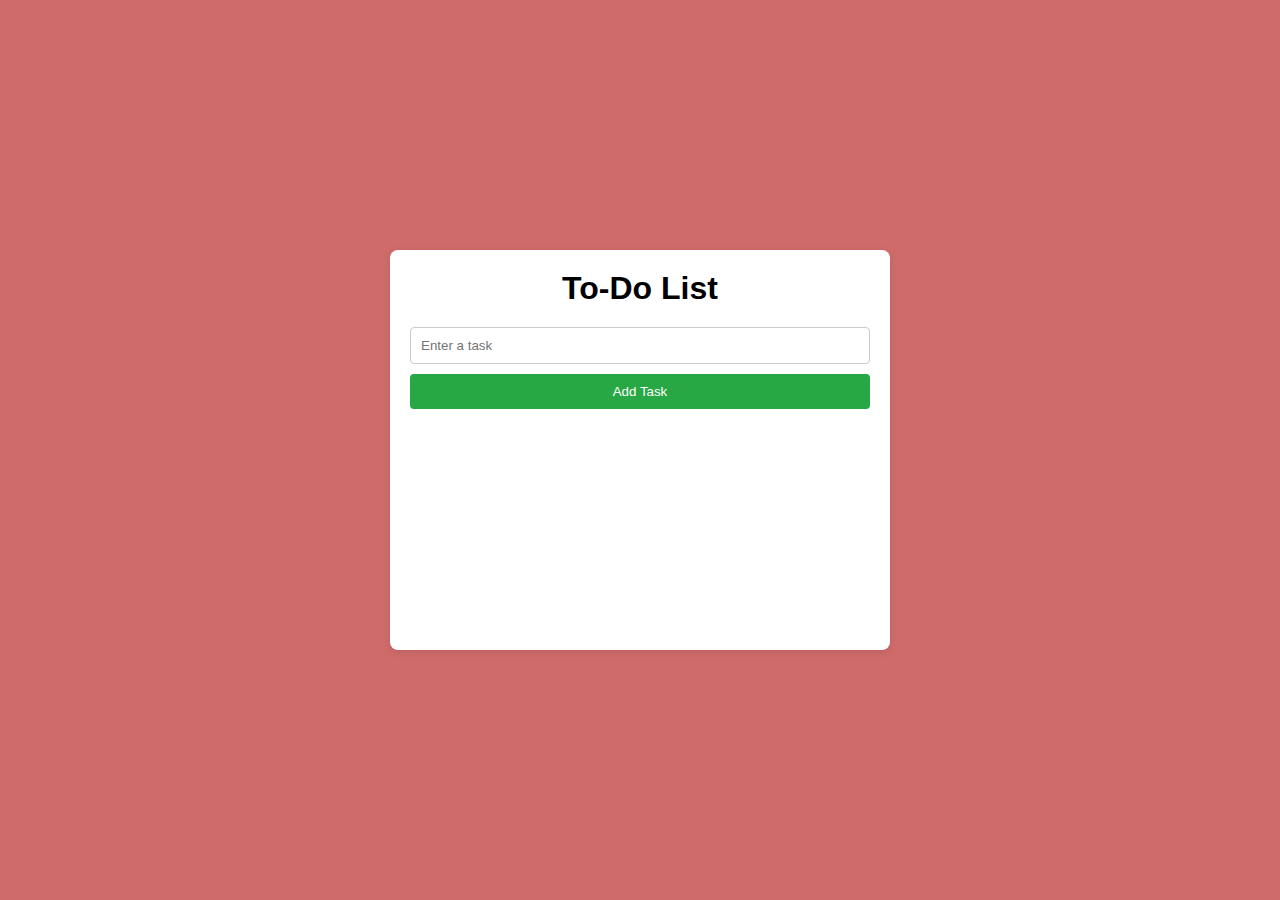
<file: todo/index.html>
<!DOCTYPE html>
<html lang="en">

<head>
    <meta charset="UTF-8">
    <meta name="viewport" content="width=device-width, initial-scale=1.0">
    <title>Simple To-Do List</title>
    <link rel="stylesheet" href="./style.css">
</head>

<body>
    <div class="container">
        <h1 class="heading">To-Do List</h1>
        <input type="text" id="input" placeholder="Enter a task">
        <button onclick="addTask()">Add Task</button>
        <ul id="taskList"></ul>
    </div>

    <script src="./todo.js"></script>

</body>

</html>
</file>
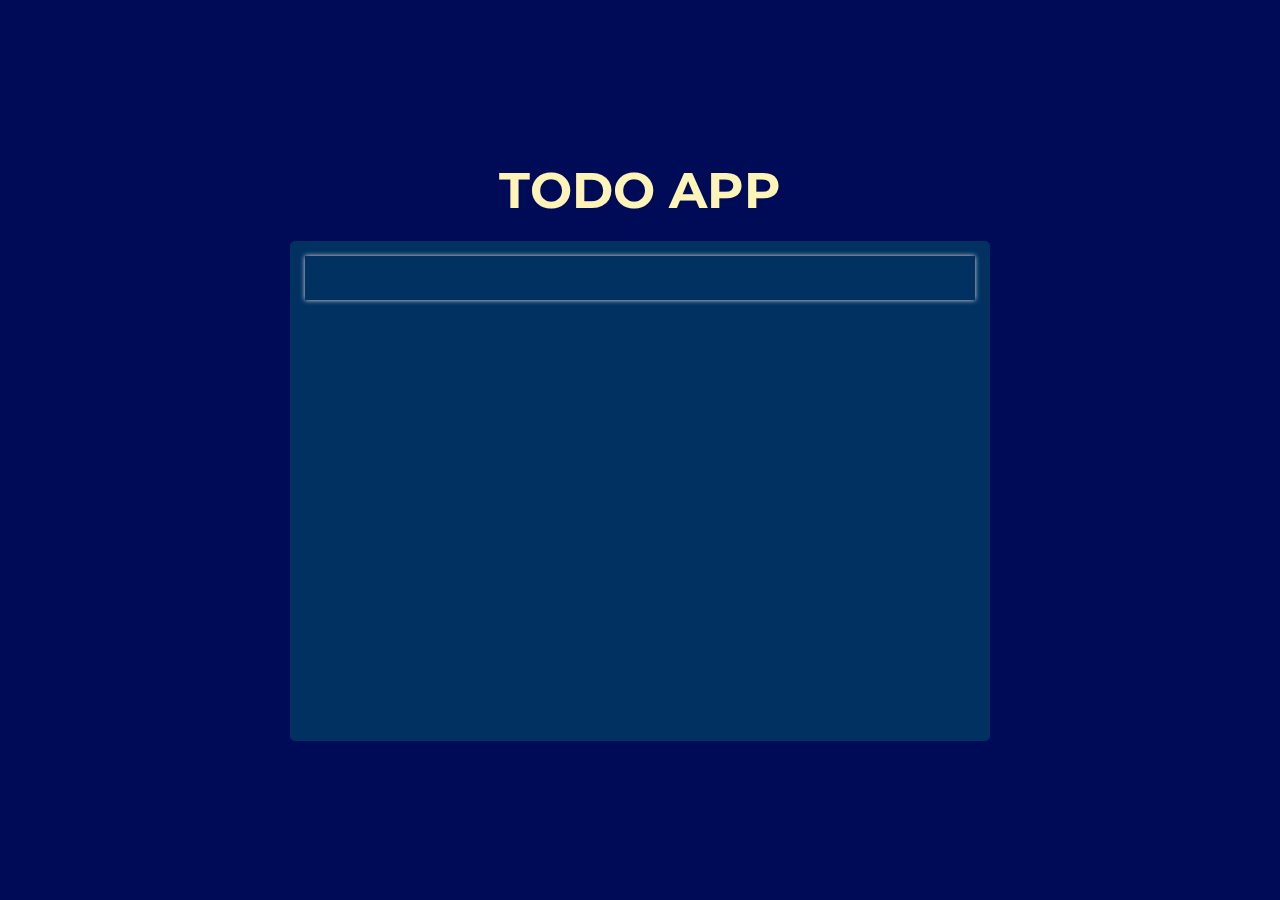
<file: todoApp/index.html>
<!DOCTYPE html>
<html lang="en">

<head>
    <meta charset="UTF-8">
    <meta name="viewport" content="width=device-width, initial-scale=1.0">
    <title>ToDO List</title>
    <link rel="stylesheet" href="style.css">
    <link rel="stylesheet" href="https://cdnjs.cloudflare.com/ajax/libs/font-awesome/6.6.0/css/all.min.css"
        integrity="sha512-Kc323vGBEqzTmouAECnVceyQqyqdsSiqLQISBL29aUW4U/M7pSPA/gEUZQqv1cwx4OnYxTxve5UMg5GT6L4JJg=="
        crossorigin="anonymous" referrerpolicy="no-referrer" />
    <link rel="preconnect" href="https://fonts.googleapis.com">
    <link rel="preconnect" href="https://fonts.gstatic.com" crossorigin>
    <link
        href="https://fonts.googleapis.com/css2?family=Josefin+Sans:ital,wght@0,100..700;1,100..700&family=Montserrat:ital,wght@0,100..900;1,100..900&family=Reddit+Mono:wght@200..900&family=Roboto+Mono:ital,wght@0,100..700;1,100..700&display=swap"
        rel="stylesheet">
</head>

<body>
    <main>
        <h1>TODO APP</h1>
        <div class="box">
            <input type="text" id="input" autofocus>
            <ul id="listItem"></ul>
        </div>
    </main>
    <script src="./todoApp.js"></script>
</body>

</html>
</file>
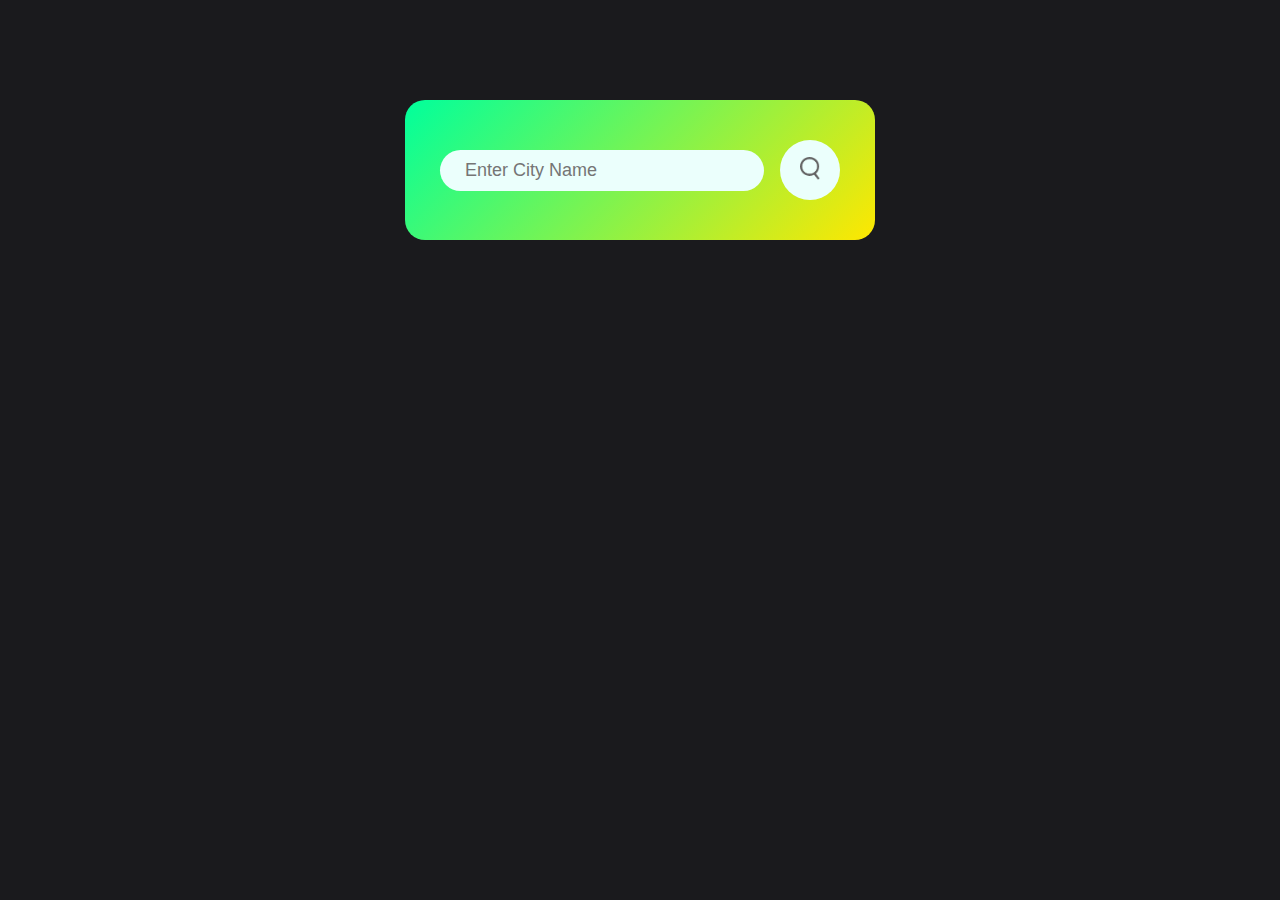
<file: weatherApp/index.html>
<!DOCTYPE html>
<html lang="en">

<head>
    <meta charset="UTF-8">
    <meta name="viewport" content="width=device-width, initial-scale=1.0">
    <title>Weather App</title>
    <link rel="stylesheet" href="style.css">
</head>

<body>
    <div class="card">
        <div class="search">
            <input type="text" placeholder="Enter City Name" spellcheck="false">
            <button><img src="./images/search.png"></button>
        </div>
        <div class="weather">
            <img src="./images/rain.png" class="weather_icon">
            <h1 class="temp">No Data</h1>
            <!-- <h1 class="temp">23°C</h1> -->
            <h2 class="city">Invaild City Name</h2>
            <div class="details">
                <div class="col">
                    <img src="./images/humidity.png" alt="Humidity Icon">
                    <div>
                        <p class="humidity">50%</p>
                        <p>Humidity</p>
                    </div>
                </div>
                <div class="col">
                    <img src="./images/wind.png" alt="Wind Icon">
                    <div>
                        <p class="wind">15 KM/H</p>
                        <p>Wind</p>
                    </div>
                </div>
            </div>

        </div>
        <script>
            const API_KEY = "99e83c2b65f347859964efb9b7dac9b3"
            const API_URL = "https://api.openweathermap.org/data/2.5/weather?units=metric&q=";

            const searchBox = document.querySelector(".search input")
            const searchBtn = document.querySelector(".search button")
            const weatherIcon = document.querySelector(".weather_icon")

            async function checkWeather(city) {
                const response = await fetch(API_URL + city + `&appid=${API_KEY}`)
                var data = await response.json();
                console.log(data);

                document.querySelector(".temp").innerHTML = Math.round(data.main.temp) + "°C";
                document.querySelector(".city").innerHTML = data.name;
                document.querySelector(".humidity").innerHTML = data.main.humidity + "%"
                document.querySelector(".wind").innerHTML = data.wind.speed + "KM/h"


                if (data.weather[0].main == "Clouds") {
                    weatherIcon.src = "images/clouds.png";
                } else if (data.weather[0].main == "Rain") {
                    weatherIcon.src = "images/rain.png"
                }
                else if (data.weather[0].main == "Humidity") {
                    weatherIcon.src = "images/humidity.png"
                }
                else if (data.weather[0].main == "Clear") {
                    weatherIcon.src = "images/clear.png"
                }
                else if (data.weather[0].main == "Snow") {
                    weatherIcon.src = "images/snow.png"
                }
                else if (data.weather[0].main == "Mist") {
                    weatherIcon.src = "images/mist.png"
                }
                else if (data.weather[0].main == "Drizzle") {
                    weatherIcon.src = "images/drizzle.png"
                }

                document.querySelector(".weather").style.display="block"
            }
            searchBtn.addEventListener("click", () => {
                checkWeather(searchBox.value);
            })


        </script>
</body>

</html>
</file>
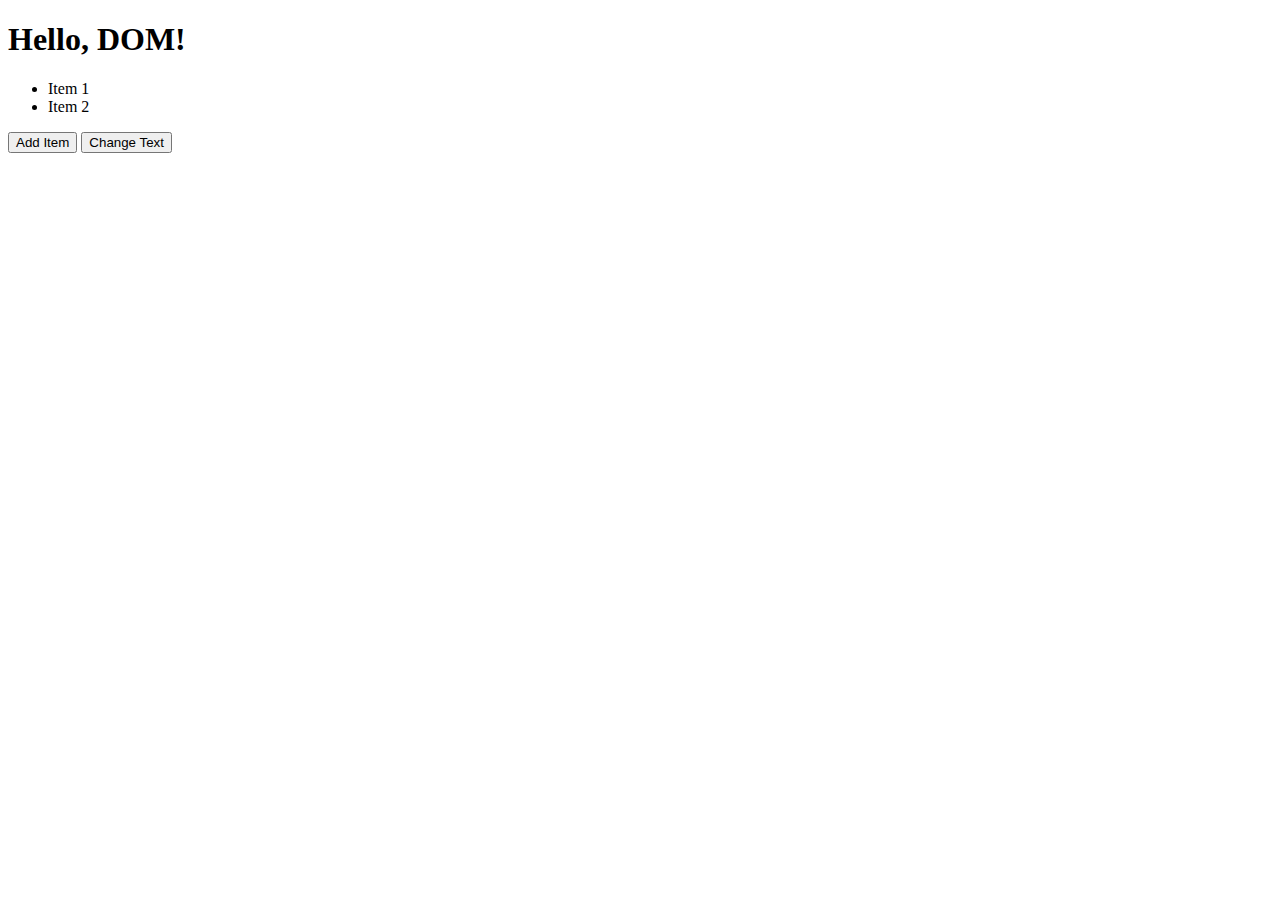
<file: dom1.html>
<!DOCTYPE html>
<html>

<head>
    <title>DOM Example</title>
</head>

<body>
    <div id="container">
        <h1>Hello, DOM!</h1>
        <ul id="list">
            <li>Item 1</li>
            <li>Item 2</li>
        </ul>
    </div>

    <button id="addButton">Add Item</button>
    <button id="changeButton">Change Text</button>

    <script>
        // Get references to the elements in the DOM
        const container = document.getElementById("container");
        const list = document.getElementById("list");
        const addButton = document.getElementById("addButton");
        const changeButton = document.getElementById("changeButton");

        // Event listener for the "Add Item" button
        addButton.addEventListener("click", function () {
            const newItem = document.createElement("li");
            newItem.textContent = "New Item";
            list.appendChild(newItem);
        });

        // Event listener for the "Change Text" button
        changeButton.addEventListener("click", function () {
            container.querySelector("h1").textContent = "Hello, DOM is Awesome!";
        });
    </script>
</body>

</html>
</file>
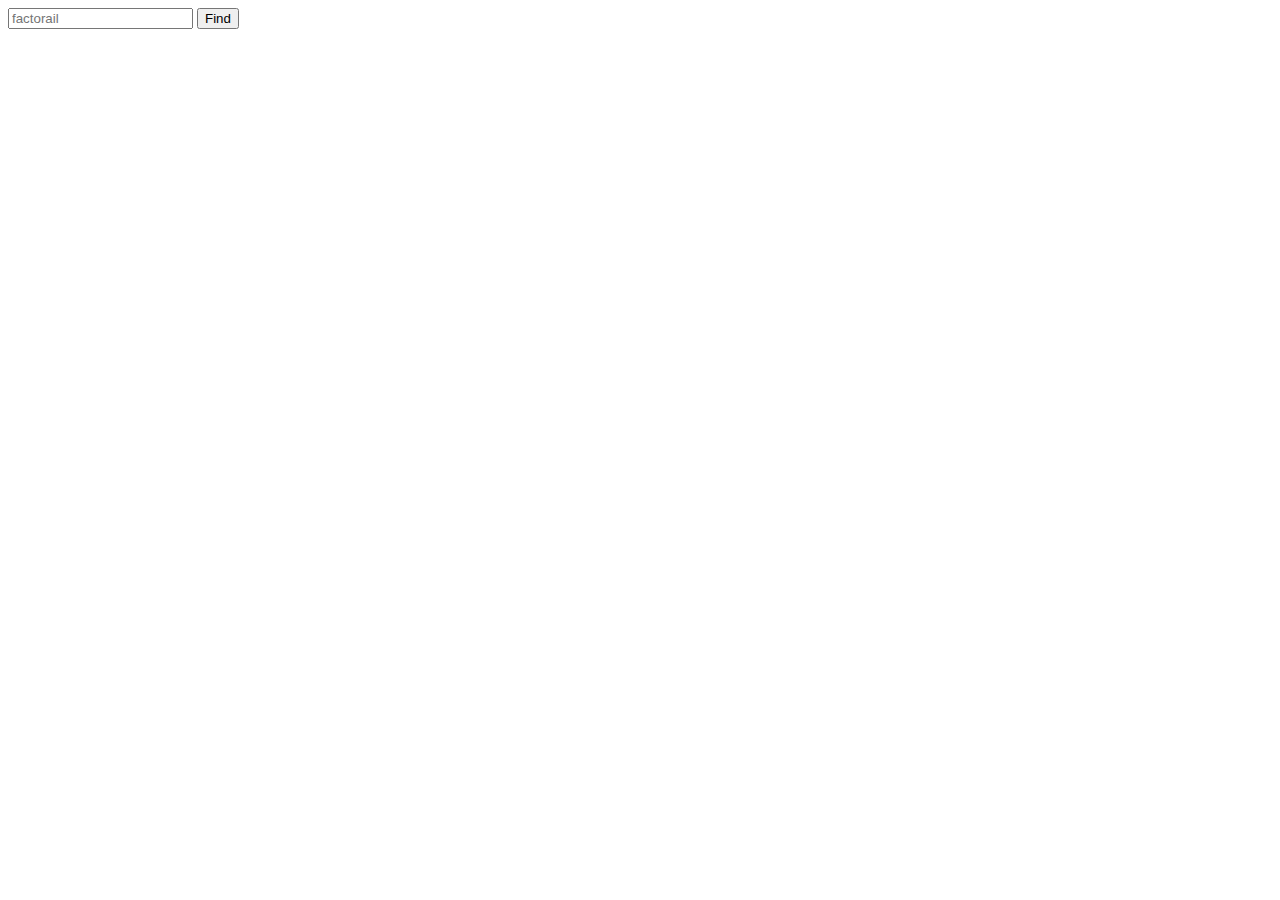
<file: fact.html>
<!DOCTYPE html>
<html lang="en">

<head>
    <meta charset="UTF-8">
    <meta name="viewport" content="width=device-width, initial-scale=1.0">
    <title>factorail</title>
</head>

<body>
    <form>
        <input type="text" id="name" placeholder="factorail">
        <button type="submit" id="button1">Find</button>
    </form>
    <script>
        const textElement = document.getElementById("name")
        const buttonElement = document.getElementById("button1")
    
        buttonElement.addEventListener("click", function () {
            const textValue = textElement.value;
            if (textValue == 0) {
                return 1;
            }
            else {
                let fact = 1;
                for (let i = 1; i <= textValue; i++) {
                    fact *= i;
                }
                document.write(` the factorial of ${textValue} is ${fact}`);                
            }
        })
    </script>
</body>

</html>
</file>
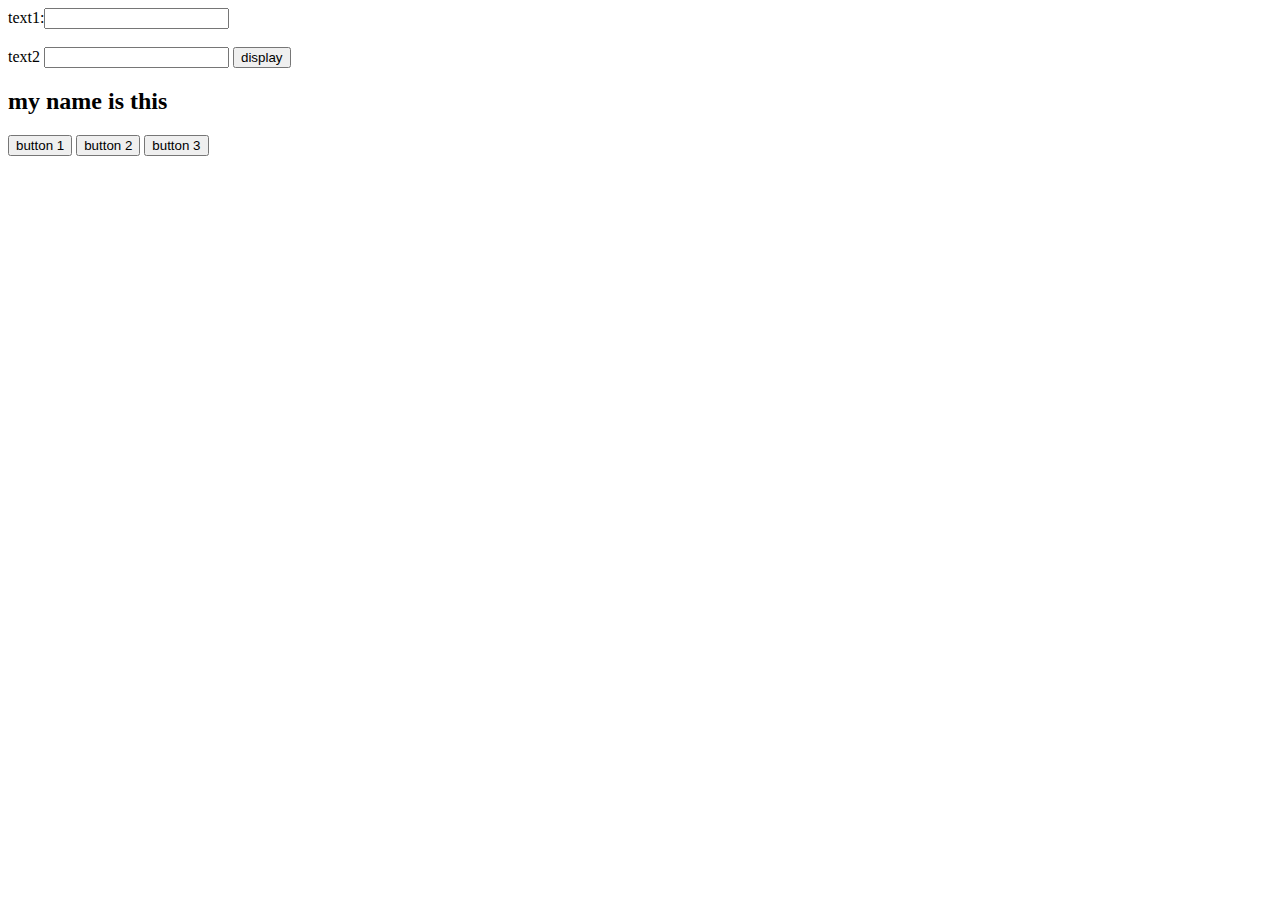
<file: form.html>
<!DOCTYPE html>
<html lang="en">

<head>
    <meta charset="UTF-8">
    <meta name="viewport" content="width=device-width, initial-scale=1.0">
    <title>Document</title>
</head>

<body>
    <form action="">
        text1:<input type="text" id="text1"><br /><br />
        text2 <input type="text" id="text2">
        <button onclick="displaydata()">display</button>
    </form>
    <h2>my name is this </h2>

    <!-- --------------------------------------------------------------------------------------------------------
     -->
    <button id="1">button 1</button>
    <button id="2">button 2</button>
    <button id="3">button 3</button>

    <div id="displaybutton"></div>
    <script src="form.js"></script>

</body>

</html>
</file>
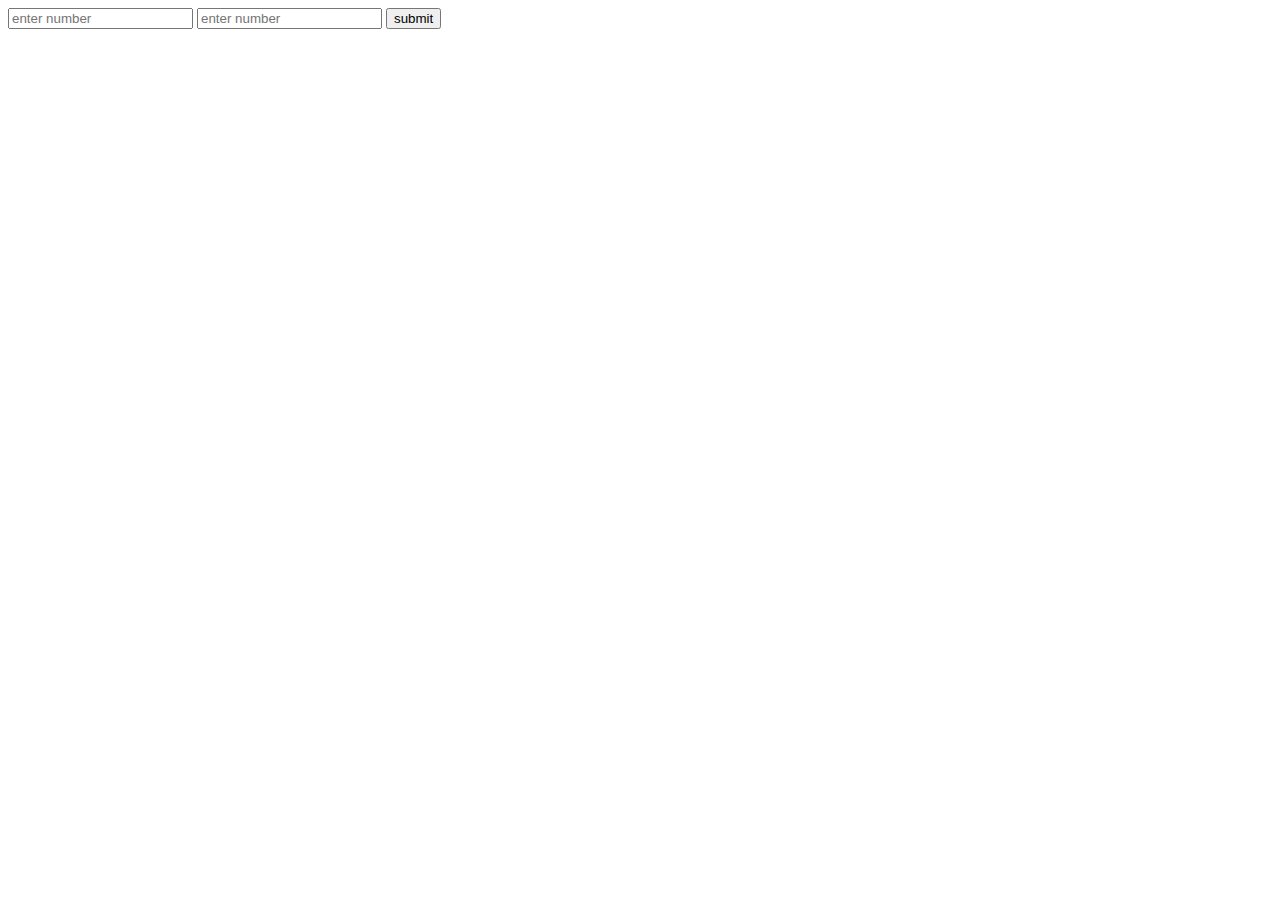
<file: get-id.html>
<!DOCTYPE html>
<html lang="en">
<head>
    <meta charset="UTF-8">
    <meta name="viewport" content="width=device-width, initial-scale=1.0">
    <title>Document</title>
</head>
<body>
    <form id="myform">
        <input type="text" id="text1" placeholder="enter number">
        <input type="text" id="text2" placeholder="enter number">
        <button id="btn">submit</button>
    </form>
    <h1 id="sum"></h1>
    <script src="get-id.js"></script>
</body>
</html>
</file>
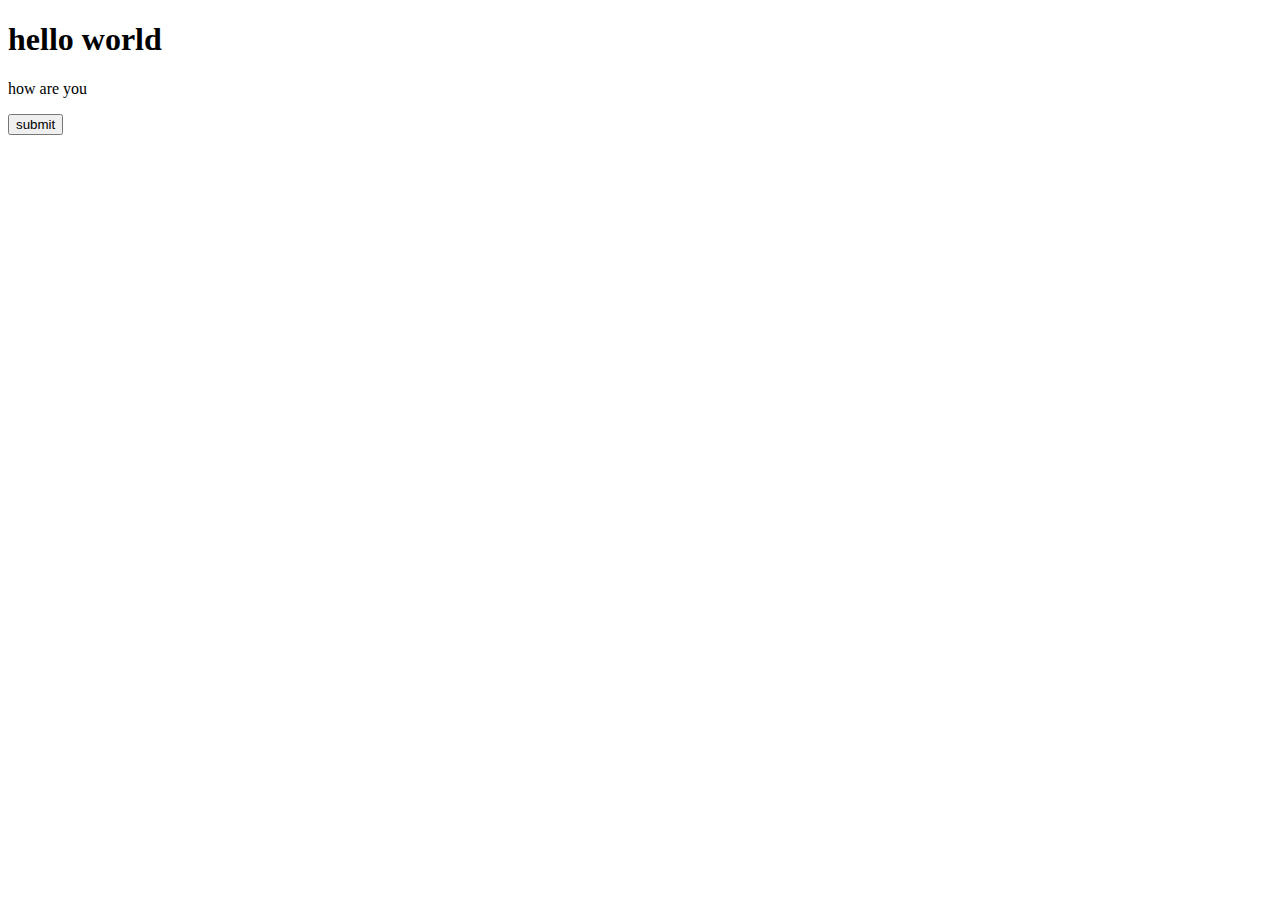
<file: innerhtml.html>
<!DOCTYPE html>
<html lang="en">
<head>
    <meta charset="UTF-8">
    <meta name="viewport" content="width=device-width, initial-scale=1.0">
    <title>Document</title>
</head>
<body>
    <div id="container">
        <h1>hello world</h1>
        <p>how are you</p>
    </div>
    <button id="btn">submit</button>
    <script src="innerhtml.js"></script>
</body>
</html>
</file>
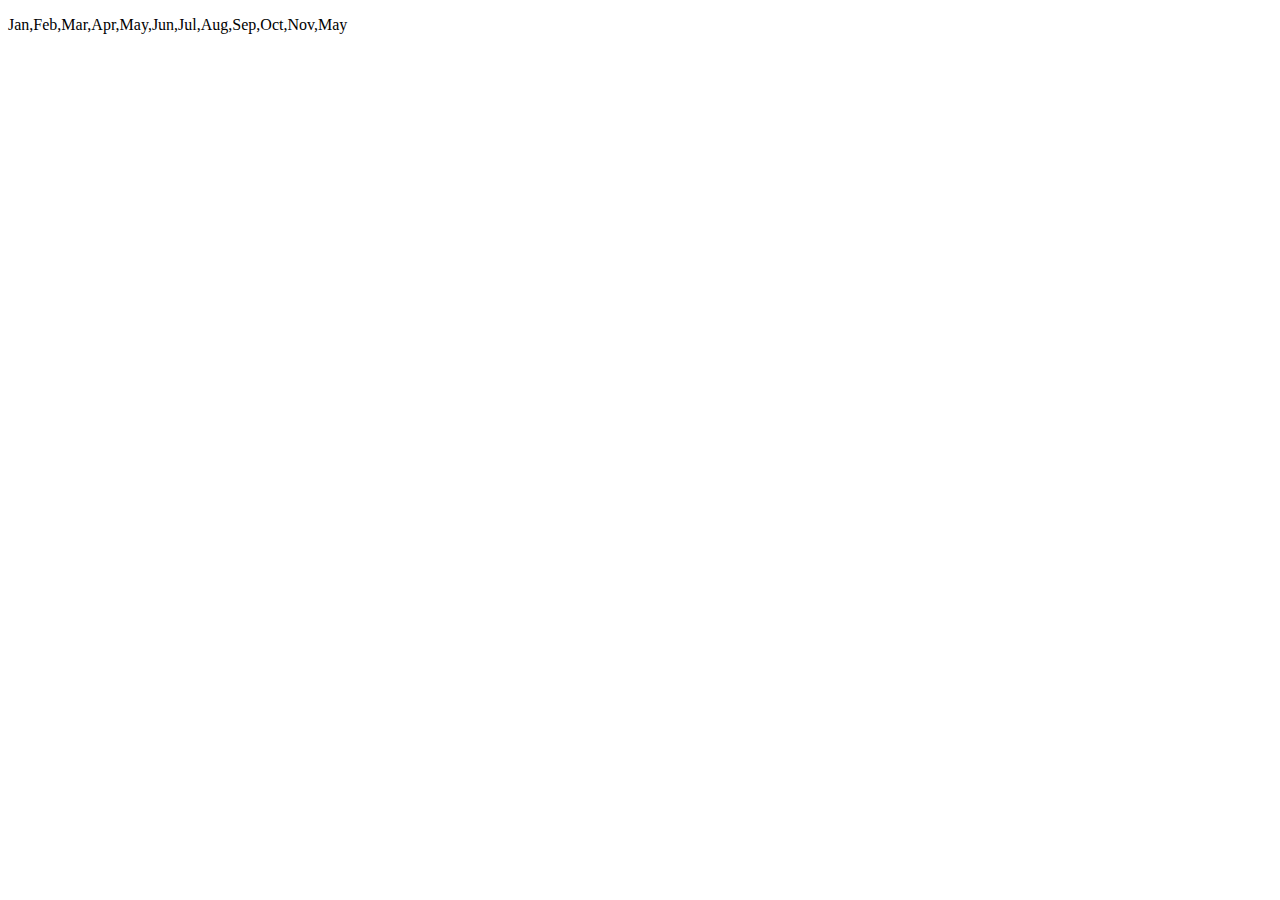
<file: spread.html>
<!DOCTYPE html>
<html lang="en">

<head>
    <meta charset="UTF-8">
    <meta name="viewport" content="width=device-width, initial-scale=1.0">
    <title>Document</title>
</head>

<body>
<p id="demo"></p>
    <script>
        //spread operator
        const q1 = ["Jan", "Feb", "Mar"];
        const q2 = ["Apr", "May", "Jun"];
        const q3 = ["Jul", "Aug", "Sep"];
        const q4 = ["Oct", "Nov", "May"];

        const year = [...q1, ...q2, ...q3, ...q4]
        document.getElementById("demo").innerHTML=year;
        // document.write(year)
    </script>
</body>

</html>
</file>
<file: todo/style.css>
*{
    padding: 0;
    margin: 0;
    box-sizing: border-box;
}
body {
    font-family: Arial, sans-serif;
    display: flex;
    justify-content: center;
    align-items: center;
    height: 100vh;
    /* margin-top: 20px; */
    background-color: #d06b6b;
}
.heading{
    text-align: center;
    padding-bottom: 20px;
}
.container {
    background-color: white;
    overflow-y: scroll;
    padding: 20px;
    border-radius: 8px;
    box-shadow: 0 2px 10px rgba(0, 0, 0, 0.1);
    width: 500px;
    height: 400px; 
}

input[type="text"] {
    width: 100%;
    padding: 10px;
    border-radius: 4px;
    border: 1px solid #ccc;
    margin-bottom: 10px;
}

button {
    width: 100%;
    padding: 10px;
    background-color: #28a745;
    color: white;
    border: none;
    border-radius: 4px;
    cursor: pointer;
}

button:hover {
    background-color: #218838;
}

ul {
    list-style-type: none;
    padding: 0;
}

li {
    padding: 10px;
    background-color: #f8f9fa;
    margin-bottom: 5px;
    border-radius: 4px;
    display: flex;
    justify-content: space-between;
    align-items: center;
    flex-wrap: wrap;
    /* Allows tex1 to wrap if it's too long */
}

li span {
    flex-grow: 1;
    word-wrap: break-word;
    margin-right: 20px;
    max-width: 190px;
    /* Limit the width of the text */
}

.delBtn {
    width: 80px;
    background-color: #dc3545;
    border: none;
    color: white;
    padding: 5px 10px;
    border-radius: 4px;
    cursor: pointer;
    flex-shrink: 0;
    /* Prevent button from shrinking */
}

.delBtn:hover {
    background-color: #c82333;
}
</file>
<file: todoApp/style.css>
*{
    margin: 0;
    padding: 0;
    box-sizing: border-box;
}

main{
    width: 100%;
    height: 100vh;
    background-color: #000B58;
    display: flex;
    flex-direction: column;
    justify-content: center;
    align-items: center;
}
main h1{
    text-align: center;
    margin-bottom: 20px;
    font-size: 50px;
    color: #FFF4B7;
    font-family: "Montserrat", sans-serif;
}
.box{
    min-height: 500px;
    border-radius: 5px;
    padding: 15px;
    border-radius: 5px;
    width: 700px;
    background-color: #003161;
}
#input{
    width: 100%;
    padding: 10px;
    border: 0;
    outline: none;
    box-shadow: 0px 0px 5px rgb(236, 225, 225);
    background-color: transparent;
    font-weight: bold;
    color: #FFF4B7;
    font-size: 20px;
    font-family: "Montserrat", sans-serif;
}
#listItem{
    list-style-type: none;
}

#listItem li{
    color: #003161;
    font-weight: 600;
    margin-top: 20px;
    background-color: #FFF4B7;
    padding: 10px;
    position: relative;   
    font-size: 20px;
    margin-top: 15px;
    text-align: justify;
    padding-right: 32px;
    font-family: "Montserrat", sans-serif;
}

#listItem li i{
    position: absolute;
    right: 10px;
    top: 10px;
}

.done{
    text-decoration: line-through;
    color: #FFF4B7 !important;
    background-color: #006A67 !important;
}
</file>
<file: weatherApp/style.css>
*{
    padding: 0;
    margin: 0;
    box-sizing: border-box;
    font-family:sans-serif;
}

body{
    background-color: #1A1A1D;
}

.card{
    width: 90%;
    max-width: 470px;
    background: linear-gradient(135deg, #00FF9C,#FFE700);
    color: #fff;
    margin: 100px auto 0;
    border-radius: 20px;
    padding: 40px 35px;
    text-align: center;
}

.search{
    width: 100%;
    display: flex;
    align-items: center;
    justify-content: space-between;
}
.search input{
    border: 0;
    outline: 0;
    background: #ebfffc;
    color: #1A1A1D;
    padding: 10px 25px;
    border-radius: 30px;
    flex:1;
    font-size: 18px;
    margin-right: 16px;
}
.search button{
    border: 0;
    outline: 0;
    background: #ebfffc;
    border-radius: 50%;
    width: 60px;
    height: 60px;
    cursor: pointer;
}

.search button img{
    width: 20px;
}

.weather_icon{
    width: 170px;
    margin-top: 30px;
}
.weather h1{
    font-size: 70px;
    font-weight: 500;
    color: #1A1A1D;
}
.weather h2{
    font-size: 35px;
    font-weight: 400;
    margin-top: -10px;
    color: #1A1A1D;
}

.details {
    display: flex;
    align-items: center; /* Vertical alignment */
    justify-content: space-between; /* Spread items across the container */
    padding: 0 20px;
    margin-top: 20px; /* Add some spacing above */
}

.col{
    display: flex;
    align-items: center;
    text-align: left;
}
.col img{
    width: 40px;
    margin-right: 10px;
}
.humidity,.wind{
    font-size: 28px;
    margin-top: -6px;
    color: #1A1A1D;
}
p{
    color: #1A1A1D;
}

.weather{
    display: none;
}
</file>
